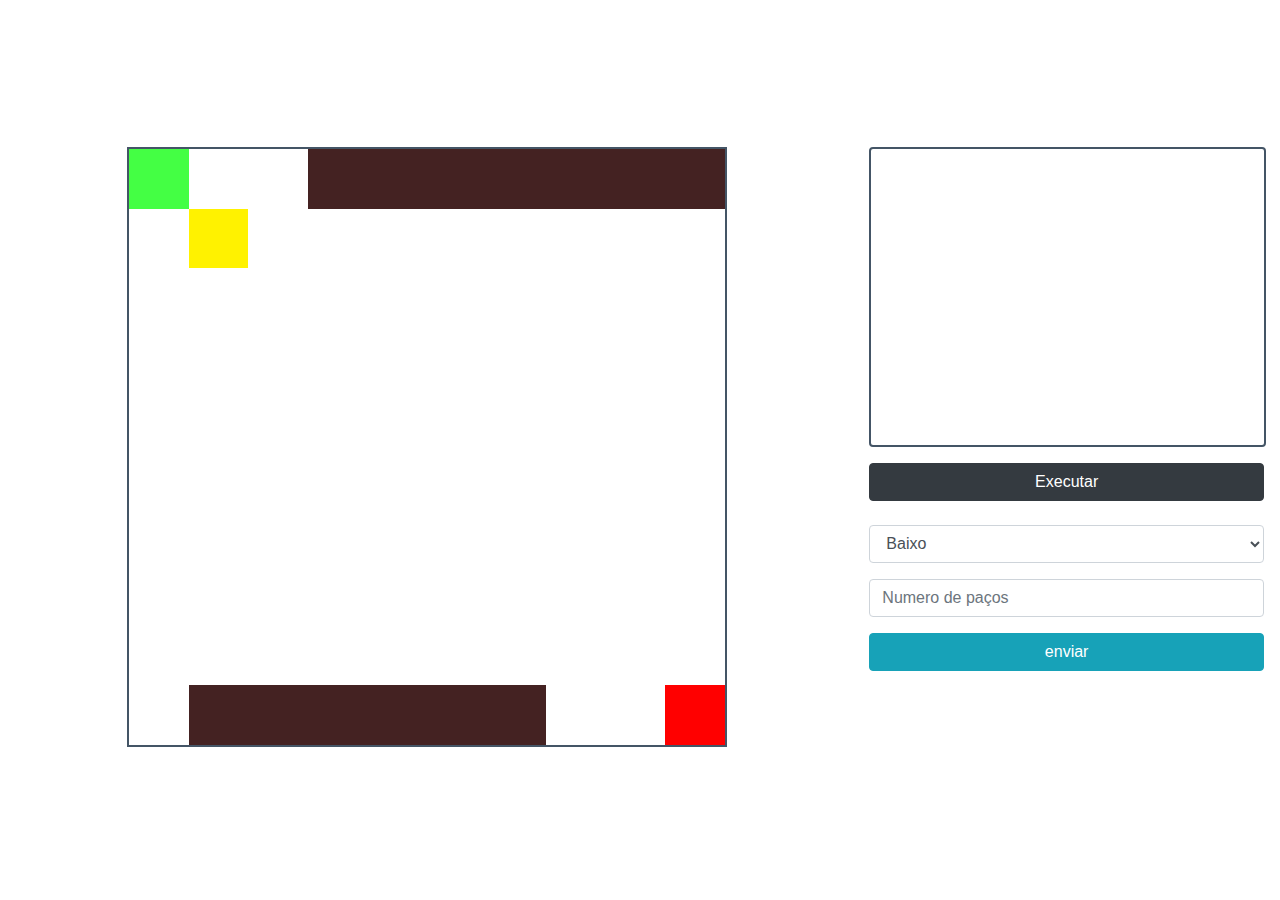
<file: game.html>
<!DOCTYPE html>
<html lang="pt-br">

<head>
    <meta charset="UTF-8">
    <meta name="viewport" content="width=device-width, initial-scale=1.0">
    <meta http-equiv="X-UA-Compatible" content="ie=edge">

    <link rel="stylesheet" href="assets/css/bootstrap/bootstrap.css">
    <link rel="stylesheet" href="assets/css/style.css">

    <script src="assets/js/jquery-3.4.1.min.js"></script>

    <title>Game - Roboto Programer</title>
</head>

<body>

    <div class="container-fluid">
        <div class="row">
            <div class="col-8 rounded text-center">
                <canvas id="game"></canvas>
            </div>

            <div class="col-4 ">

                <div class="row">

                    <div class="col-12 p-3 rounded execute-comand ">
                        <ul class="list-group" id="list-comand">

                        </ul>


                    </div>
                    <div class="col-12 p-3 rounded  ">
                        <input type="button" value="Executar" onclick="execute();" class="btn btn btn-dark btn-block">
                        <br>

                        <select class="form-group form-control" name="teste" id="action">
                            <option value="2">Baixo</option>
                            <option value="1">Cima</option>
                            <option value="3">Direita</option>
                            <option value="4">Esquerda</option>
                        </select>

                        <div class="form-group ">

                            <input class="form-group form-control" type="number" name="quantidades" id="pace"
                                placeholder="Numero de paços">

                            <input type="button" onclick="sendPace();" value="enviar" class="btn btn-info btn-block">
                        </div>



                    </div>
                </div>

            </div>
        </div>
    </div>
</body>
<script src="assets/js/main.js"></script>

</html>
</file>
<file: assets/css/style.css>
html, body {
  height: 100%;
}

body {
  display: -ms-flexbox;
  display: flex;
  -ms-flex-align: center;
  align-items: center;
  padding-top: 40px;
  padding-bottom: 40px;
  background-color: #FFF;
}

.form-signin {
  width: 100%;
  max-width: 330px;
  padding: 15px;
  margin: auto;
}

.form-signin .checkbox {
  font-weight: 400;
}

.form-signin .form-control {
  position: relative;
  box-sizing: border-box;
  height: auto;
  padding: 10px;
  font-size: 16px;
}

.form-signin .form-control:focus {
  z-index: 2;
}

.form-signin input[type="email"] {
  margin-bottom: -1px;
  border-bottom-right-radius: 0;
  border-bottom-left-radius: 0;
}

.form-signin input[type="password"] {
  margin-bottom: 10px;
  border-top-left-radius: 0;
  border-top-right-radius: 0;
}

#game {
  border: 2px solid #456;
  image-rendering: pixelated;
  image-rendering: crisp-edges;
  image-rendering: -moz-crisp-edges;
  width: 600px;
  height: 600px;
}

.execute-comand {
  height: 300px;
  margin-right: 14px;
  margin-left: 16px;
  border: 2px solid #456;
  border-color: #1233 1px;
  flex: 0 0 93%;
  overflow:auto;
}
</file>
